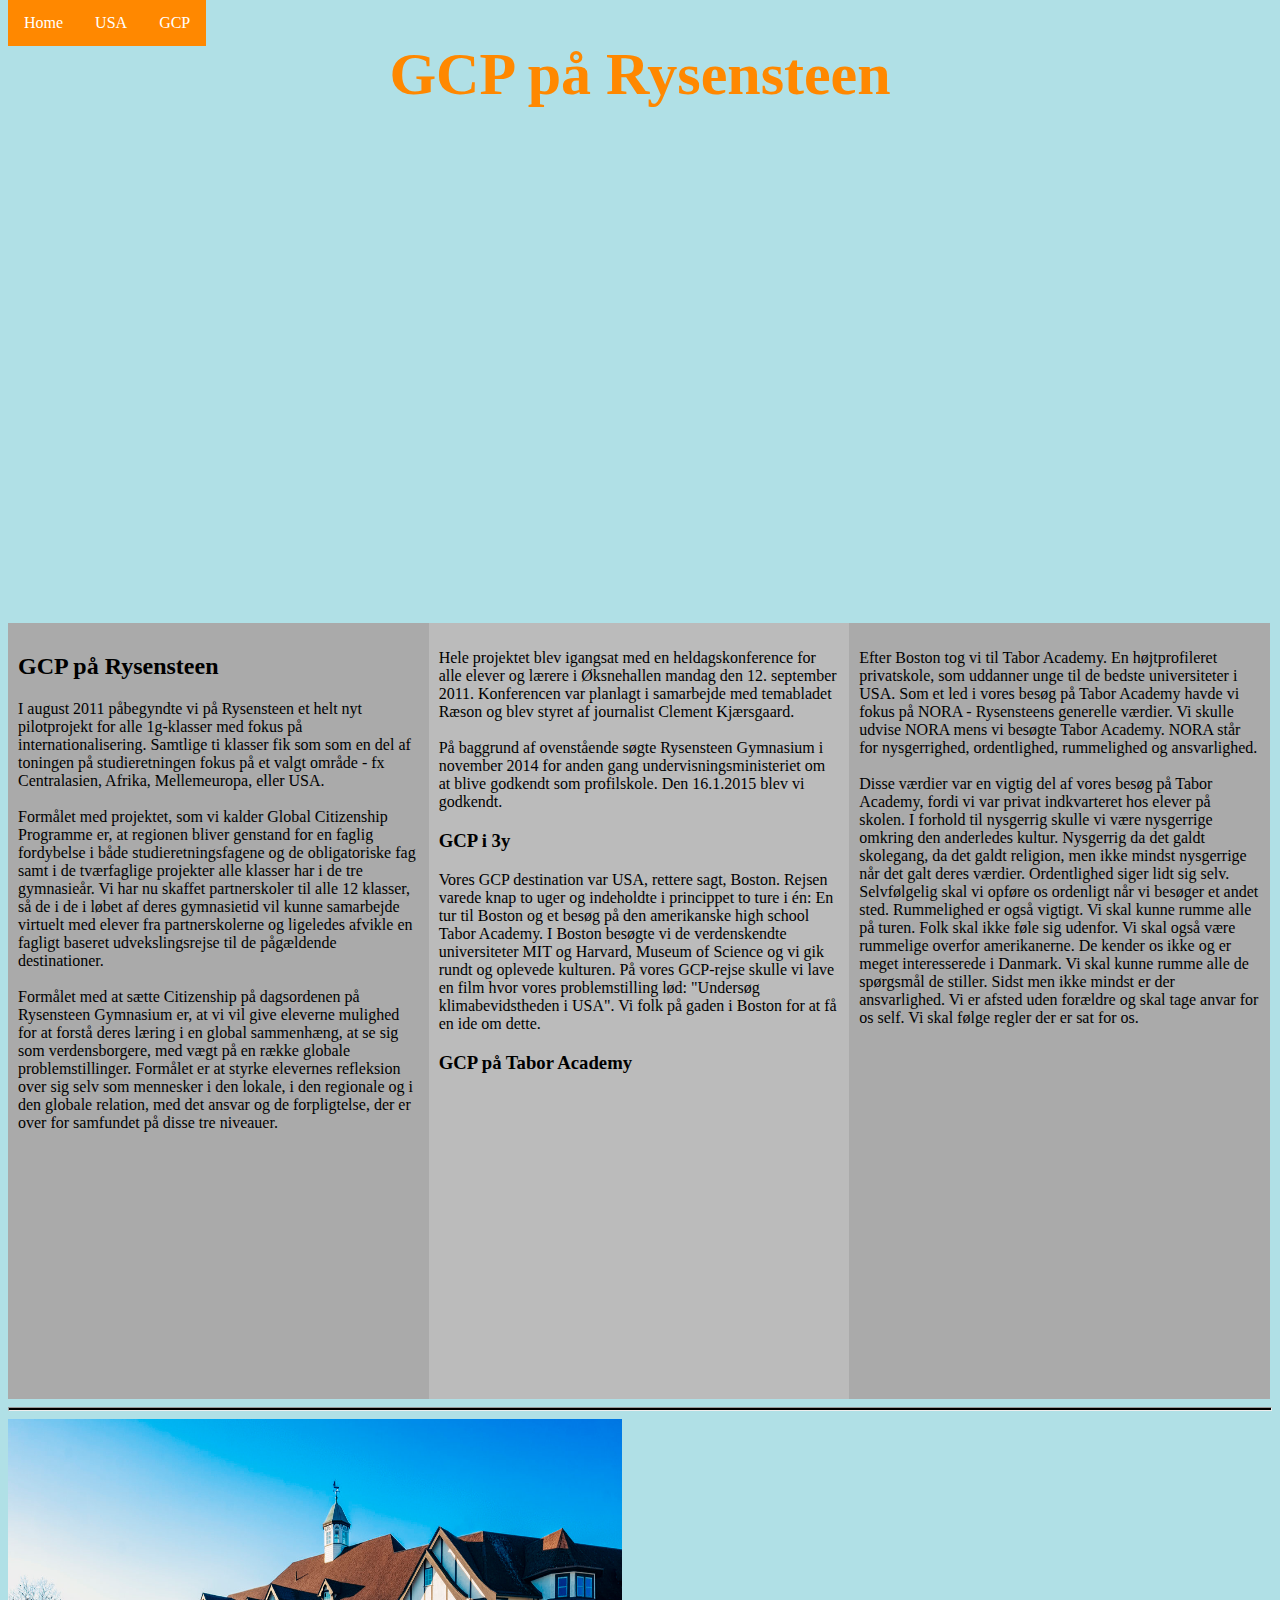
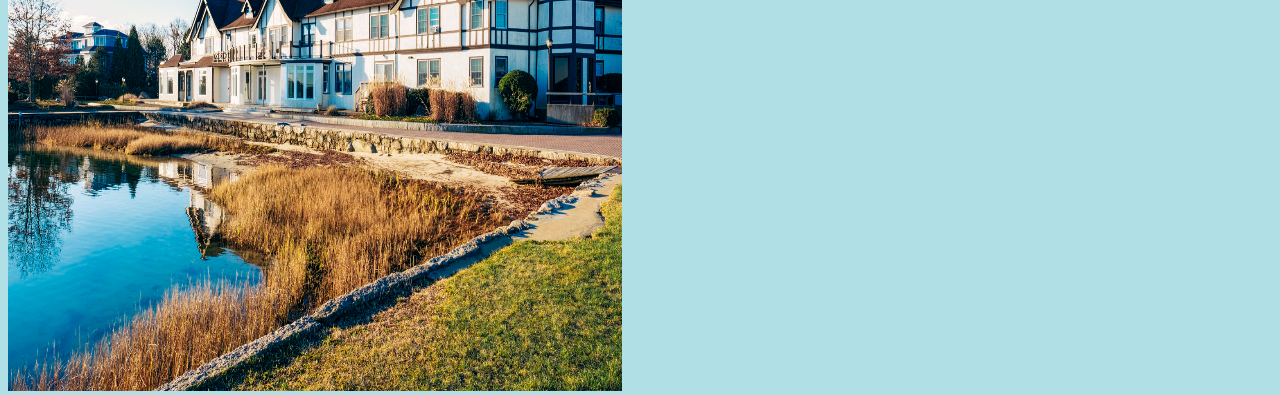
<file: GCP.html>
<!DOCTYPE html>
<html>
  <head>
    <title>GCP</title>
    <link rel="stylesheet" type="text/css" href="GCP.css">
  </head>

  <body>

    <h1> GCP på Rysensteen </h1>

   <ul>
        <li><a class="activeNAV" href="index.html">Home</a></li>
        <li><a class="activeNAV" href="USA1.html">USA</a></li>
        <li><a class="activeNAV" href="GCP.html">GCP </a></li>
      </ul>
   
    <div style="text-align:center;">
    <iframe width="800" height="450" src="https://www.youtube.com/embed/307Su16cWvc" frameborder="0" allow="accelerometer; autoplay; encrypted-media; gyroscope; picture-in-picture" allowfullscreen></iframe>
    </div>

    
  <div class="row">
    <div class="column" style="background-color:#aaa;">
      <h2>GCP på Rysensteen</h2>
      <p>I august 2011 påbegyndte vi på Rysensteen et helt nyt pilotprojekt for alle 1g-klasser med fokus på internationalisering.
         Samtlige ti klasser fik som som en del af toningen på studieretningen fokus på et valgt område - fx Centralasien, Afrika, Mellemeuropa, eller USA. <br><br>
         Formålet med projektet, som vi kalder Global Citizenship Programme er, at regionen bliver genstand for en faglig fordybelse i både studieretningsfagene og de
         obligatoriske fag samt i de tværfaglige projekter alle klasser har i de tre gymnasieår. Vi har nu skaffet partnerskoler til alle 12 klasser, så de i de i løbet
         af deres gymnasietid vil kunne samarbejde virtuelt med elever fra partnerskolerne og ligeledes afvikle en fagligt baseret udvekslingsrejse til de pågældende destinationer. <br><br>
         Formålet med at sætte Citizenship på dagsordenen på Rysensteen Gymnasium er, at vi vil give eleverne mulighed for at forstå deres læring i en global sammenhæng, at se sig som verdensborgere,
         med vægt på en række globale problemstillinger. Formålet er at styrke elevernes refleksion over sig selv som mennesker i den lokale, i den regionale og i den globale relation, med det ansvar
         og de forpligtelse, der er over for samfundet på disse tre niveauer.</p>
    </div>
    <div class="column" style="background-color:#bbb;">
      <p>Hele projektet blev igangsat med en heldagskonference for alle elever og lærere i Øksnehallen mandag den 12. september 2011. Konferencen var planlagt i samarbejde med temabladet Ræson og blev
        styret af journalist Clement Kjærsgaard. <br><br>
        På baggrund af ovenstående søgte Rysensteen Gymnasium i november 2014 for anden gang undervisningsministeriet om at blive godkendt som profilskole. Den 16.1.2015 blev vi godkendt.</p>
         <h3> GCP i 3y</h3>
         <p> Vores GCP destination var USA, rettere sagt, Boston. Rejsen varede knap to uger og indeholdte i princippet to ture i én: En tur til Boston og et besøg på den amerikanske high school Tabor Academy.
             I Boston besøgte vi de verdenskendte universiteter MIT og Harvard, Museum of Science og vi gik rundt og oplevede kulturen. På vores GCP-rejse skulle vi lave en film hvor vores problemstilling lød: "Undersøg klimabevidstheden i USA". Vi
             folk på gaden i Boston for at få en ide om dette. </p>
             <h3> GCP på Tabor Academy</h3>
    </div>

    <div class="column" style="background-color:#aaa;">

      <p> Efter Boston tog vi til Tabor Academy. En højtprofileret privatskole, som uddanner unge til de bedste universiteter i USA. Som et led i vores besøg på Tabor Academy havde vi fokus på NORA - Rysensteens generelle værdier. Vi skulle udvise NORA mens vi besøgte Tabor Academy.
          NORA står for nysgerrighed, ordentlighed, rummelighed og ansvarlighed.  <br><br> Disse værdier var en vigtig del af vores besøg på Tabor Academy, fordi vi var privat indkvarteret hos elever på skolen. I forhold til nysgerrig skulle vi være nysgerrige omkring den anderledes kultur.
          Nysgerrig da det galdt skolegang, da det galdt religion, men ikke mindst nysgerrige når det galt deres værdier. Ordentlighed siger lidt sig selv. Selvfølgelig skal vi opføre os ordenligt når vi besøger et andet sted. Rummelighed er også vigtigt. Vi skal kunne rumme alle på turen.
          Folk skal ikke føle sig udenfor. Vi skal også være rummelige overfor amerikanerne. De kender os ikke og er meget interesserede i Danmark. Vi skal kunne rumme alle de spørgsmål de stiller. Sidst men ikke mindst er der ansvarlighed. Vi er afsted uden forældre og skal tage anvar for os self.
          Vi skal følge regler der er sat for os. </p>

    </div>
  </div>

  <hr>

  <div id="taborbillede">
  <img id="tabor" src="tabor.jpg">
  </div>

  <div id="tabormaps">
  <iframe id="maps" src="https://www.google.com/maps/embed?pb=!1m18!1m12!1m3!1d3542.1434594024327!2d-70.77010979404423!3d41.7080937382467!2m3!1f0!2f0!3f0!3m2!1i1024!2i768!4f13.1!3m3!1m2!1s0x89e4c2dfbe718eb3%3A0xaedb182f57eeb56e!2sTabor%20Academy!5e0!3m2!1sda!2sdk!4v1574424799166!5m2!1sda!2sdk" frameborder="0" style="border:0;" allowfullscreen=""></iframe>
  </div>

  </body>
</html>
</file>
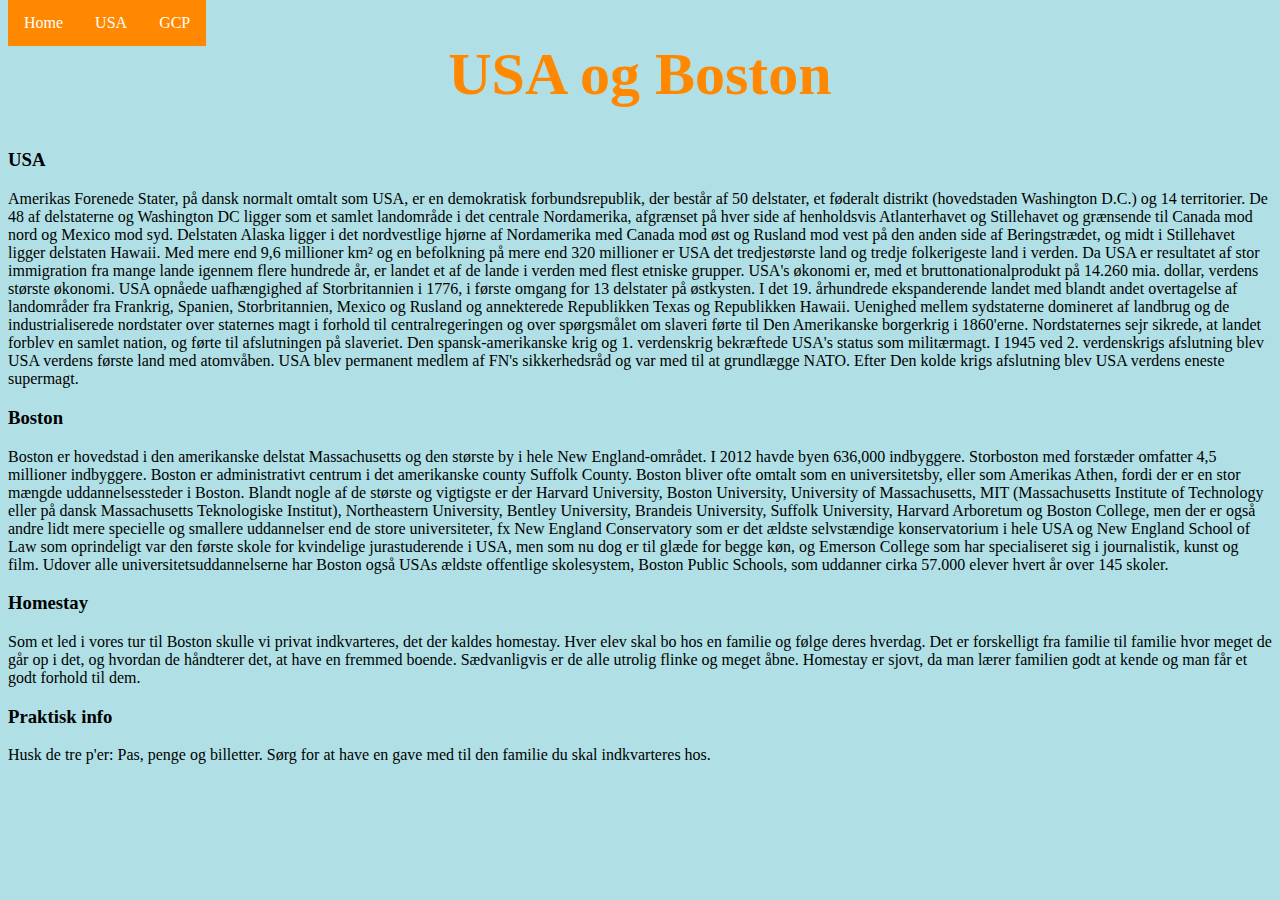
<file: USA1.html>
<!DOCTYPE html>
<html>
  <head>
    <title>USA</title>
    <link rel="stylesheet" type="text/css" href="USA1.css">
  </head>
  <body>
      <ul>
        <li><a class="activeNAV" href="index.html">Home</a></li>
        <li><a class="activeNAV" href="USA1.html">USA</a></li>
        <li><a class="activeNAV" href="GCP.html">GCP </a></li>
      </ul>

  <h1> USA og Boston </h1>
    
    <h3> USA </h3>
  <p>Amerikas Forenede Stater, på dansk normalt omtalt som USA, er en demokratisk forbundsrepublik, der består af 50 delstater, et føderalt distrikt (hovedstaden Washington D.C.)
    og 14 territorier. De 48 af delstaterne og Washington DC ligger som et samlet landområde i det centrale Nordamerika,
    afgrænset på hver side af henholdsvis Atlanterhavet og Stillehavet og grænsende til Canada mod nord og Mexico mod syd.
    Delstaten Alaska ligger i det nordvestlige hjørne af Nordamerika med Canada mod øst og Rusland mod vest på den anden side af Beringstrædet, og midt i Stillehavet ligger delstaten Hawaii.
    Med mere end 9,6 millioner km² og en befolkning på mere end 320 millioner er USA det tredjestørste land og tredje folkerigeste land i verden. Da USA er resultatet af stor immigration fra
    mange lande igennem flere hundrede år, er landet et af de lande i verden med flest etniske grupper. USA's økonomi er, med et bruttonationalprodukt på 14.260 mia. dollar, verdens største økonomi.
    USA opnåede uafhængighed af Storbritannien i 1776, i første omgang for 13 delstater på østkysten. I det 19. århundrede ekspanderende landet med blandt andet overtagelse af landområder fra Frankrig, 
    Spanien, Storbritannien, Mexico og Rusland og annekterede Republikken Texas og Republikken Hawaii. Uenighed mellem sydstaterne domineret af landbrug og de industrialiserede nordstater over staternes 
    magt i forhold til centralregeringen og over spørgsmålet om slaveri førte til Den Amerikanske borgerkrig i 1860'erne. Nordstaternes sejr sikrede, at landet forblev en samlet nation, og førte til afslutningen på slaveriet.
    Den spansk-amerikanske krig og 1. verdenskrig bekræftede USA's status som militærmagt. I 1945 ved 2. verdenskrigs afslutning blev USA verdens første land med atomvåben. USA blev permanent medlem af FN's sikkerhedsråd og var med til at grundlægge NATO. Efter Den kolde krigs afslutning blev USA verdens eneste supermagt.
   </p>
    
    <h3> Boston </h3>
   <p>
     Boston er hovedstad i den amerikanske delstat Massachusetts og den største by i hele New England-området. I 2012 havde byen 636,000 indbyggere. Storboston med forstæder omfatter 4,5 millioner indbyggere. Boston er administrativt centrum i det amerikanske county Suffolk County.
     Boston bliver ofte omtalt som en universitetsby, eller som Amerikas Athen, fordi der er en stor mængde uddannelsessteder i Boston. Blandt nogle af de største og vigtigste er der Harvard University, Boston University, University of Massachusetts, MIT (Massachusetts Institute of
     Technology eller på dansk Massachusetts Teknologiske Institut), Northeastern University, Bentley University, Brandeis University, Suffolk University, Harvard Arboretum og Boston College, men der er også andre lidt mere specielle og smallere uddannelser end de store universiteter, 
     fx New England Conservatory som er det ældste selvstændige konservatorium i hele USA og New England School of Law som oprindeligt var den første skole for kvindelige jurastuderende i USA, men som nu dog er til glæde for begge køn, og Emerson College som har specialiseret sig i journalistik, 
     kunst og film. Udover alle universitetsuddannelserne har Boston også USAs ældste offentlige skolesystem, Boston Public Schools, som uddanner cirka 57.000 elever hvert år over 145 skoler.
    </p>
    
    <h3> Homestay </h3>
    <p>Som et led i vores tur til Boston skulle vi privat indkvarteres, det der kaldes homestay. Hver elev skal bo hos en familie og følge deres hverdag. Det er forskelligt fra familie til familie hvor meget de går op i det, og hvordan de håndterer det, at have en fremmed boende. Sædvanligvis er de alle utrolig flinke og meget åbne. 
    Homestay er sjovt, da man lærer familien godt at kende og man får et godt forhold til dem. 
    </p>
    
    <h3> Praktisk info </h3>
    <p> Husk de tre p'er: Pas, penge og billetter. Sørg for at have en gave med til den familie du skal indkvarteres hos. 
    
  </body>
</html>
</file>
<file: GCP.css>
body {
  background-color: powderblue;
}

h1 {
color: #ff8800;
font-family: Comic Sans MS;
text-align: center;
font-size: 60px;
}

ul{
  list-style-type: none;
  margin: 0px;
  padding: 0px;
  overflow: hidden;
  position: fixed;
  top: 0px;
  width: 120%;
}

li{
  float: left;
}

li a{
  display: block;
  color: white;
  text-align: center;
  padding: 14px 16px;
  text-decoration: none;
}

li a:hover:not(.active) {
  background-color: #111;
}

.activeNAV{
  background-color: #ff8800;
}

#film{
  text-align: center;
}

.column {
  float: left;
  width: 31.3%;
  padding: 10px;
  margin-top: 20px;
  height: 84vh;
}

.row:after {
  content: "";
  display: table;
  clear: both;
}

.row{
  text-align: left;
  width: 100vw;
}

hr{
  height: 0.1rem;
  background-color: black;
}

#taborbillede{
  float: left;
}

#tabor {
  height: 63.6vh;
  width: 48vw;
}

#tabormaps{
  float: right;
}

#maps{
  height:63.6vh;
  width:48vw;
}
</file>
<file: USA1.css>
ul{
  list-style-type: none;
  margin: 0px;
  padding: 0px;
  overflow: hidden;
  position: fixed;
  top: 0px;
  width: 120%;
}

li{
  float: left;
}

li a{
  display: block;
  color: white;
  text-align: center;
  padding: 14px 16px;
  text-decoration: none;
}

li a:hover:not(.active) {
  background-color: #111;
}

.activeNAV{
  background-color: #ff8800;
}

h1 {
color: #ff8800;
font-family: Comic Sans MS;
text-align: center;
font-size: 60px;
}

body {
  background-color: powderblue;
}
</file>
